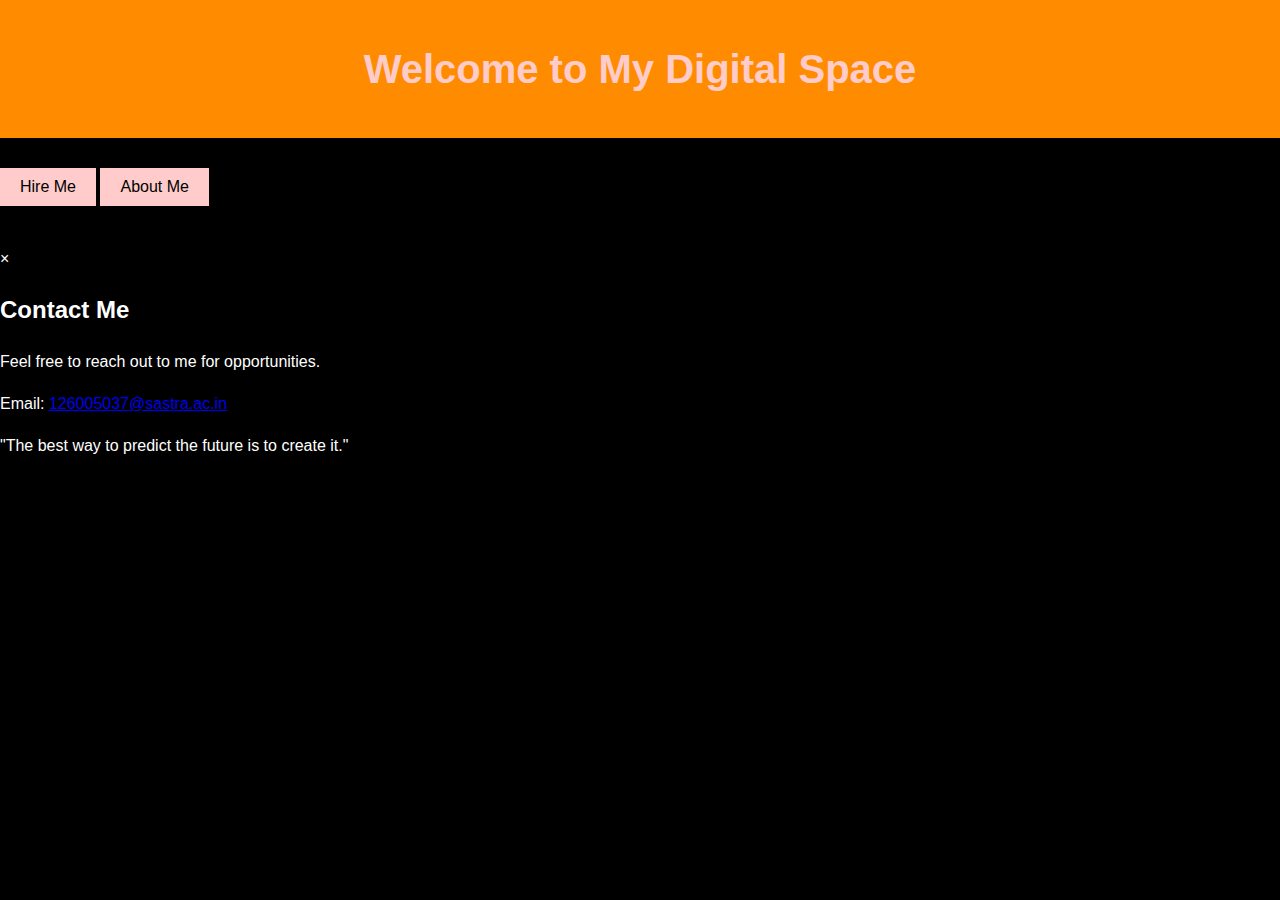
<file: index.html>
<!DOCTYPE html>
<html lang="en">
<head>
    <meta charset="UTF-8">
    <meta name="viewport" content="width=device-width, initial-scale=1.0">
    <title>My Web Portfolio</title>
    
    <link rel="stylesheet" href="style.css">
</head>
<body>

    <header>
        <h1>Welcome to My Digital Space</h1>
    </header>

    <section class="cta">
        <button class="btn" onclick="showContactModal()">Hire Me</button>
        <button class="btn" onclick="window.location.href='new.html'">About Me</button>
    </section>

    <!-- Modal for Hire Me -->
    <div id="contactModal" class="modal">
        <div class="modal-content">
            <span class="close" onclick="closeModal()">&times;</span>
            <h2>Contact Me</h2>
            <p>Feel free to reach out to me for opportunities.</p>
            <p>Email: <a href="mailto:126005037@sastra.ac.in">126005037@sastra.ac.in</a></p>
            <p>"The best way to predict the future is to create it."</p>
        </div>
    </div>

</body>

<script src="script2.js"></script>

</html>
</file>
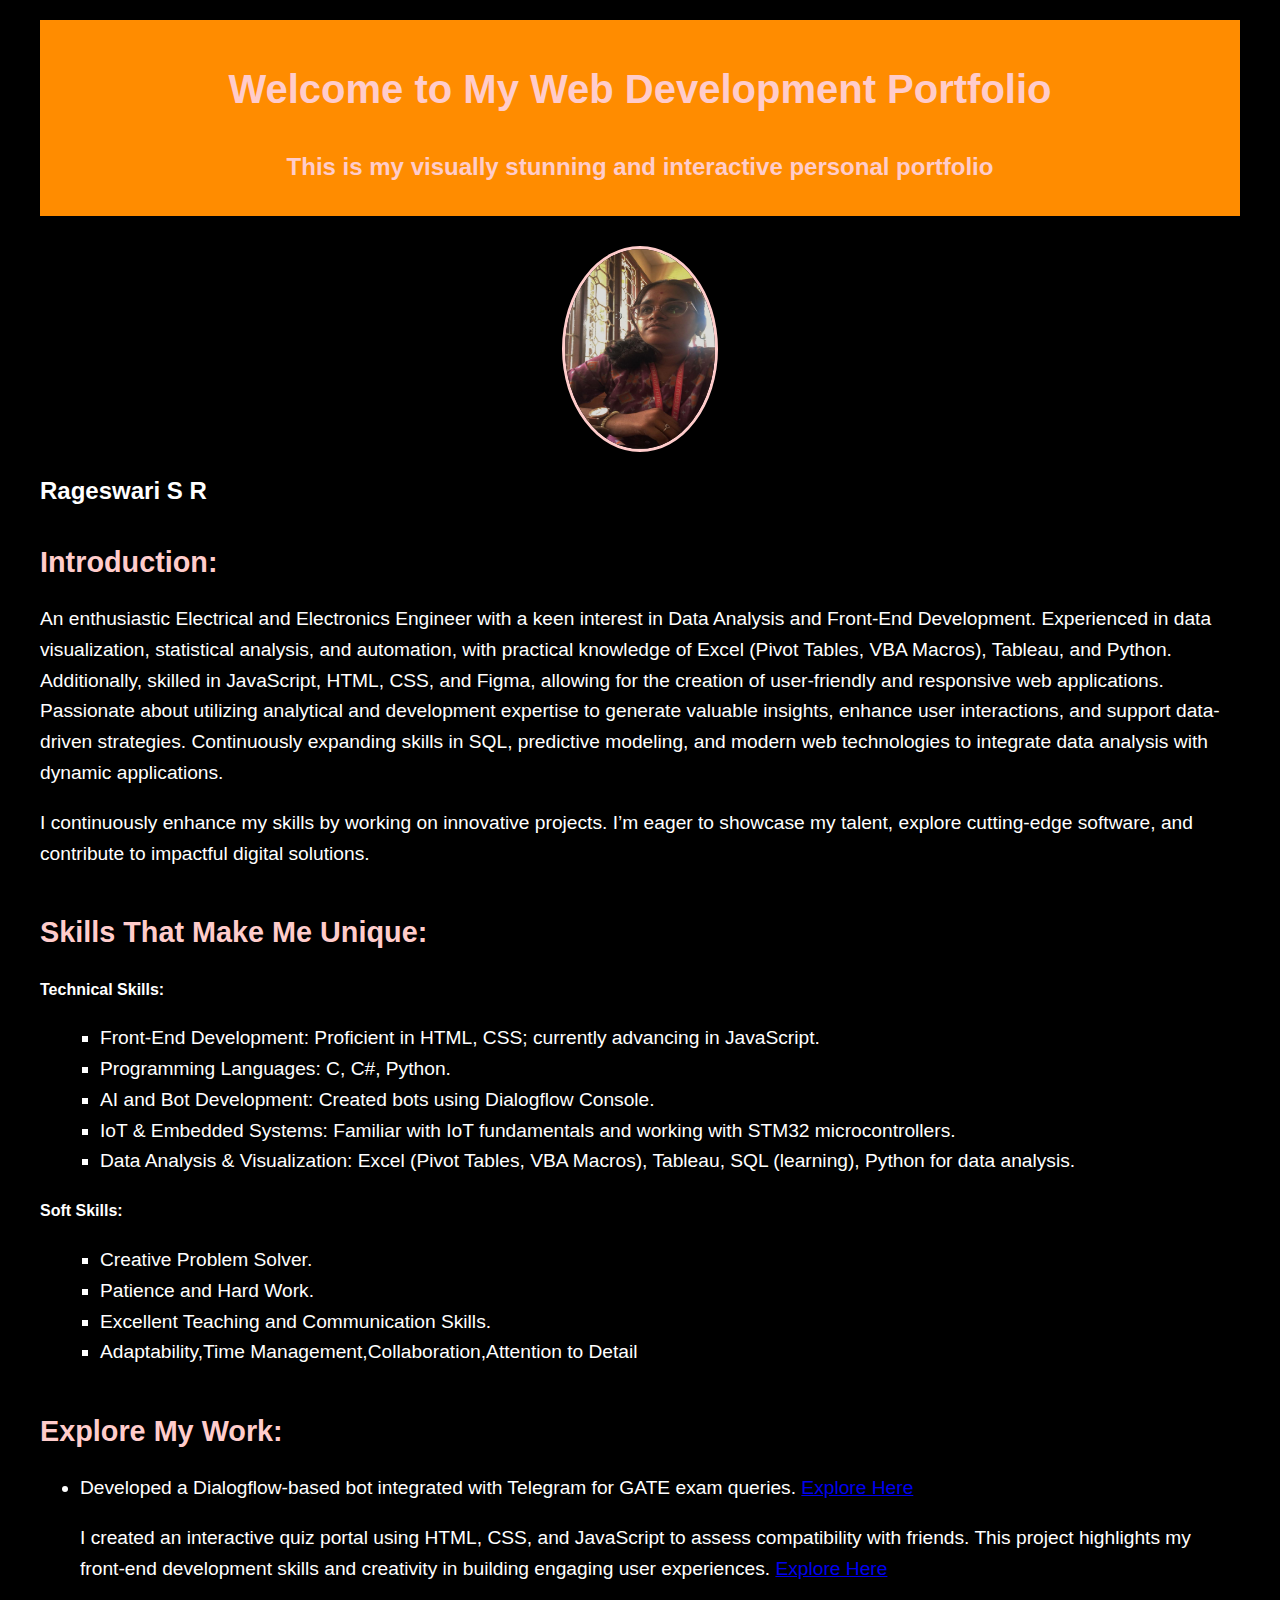
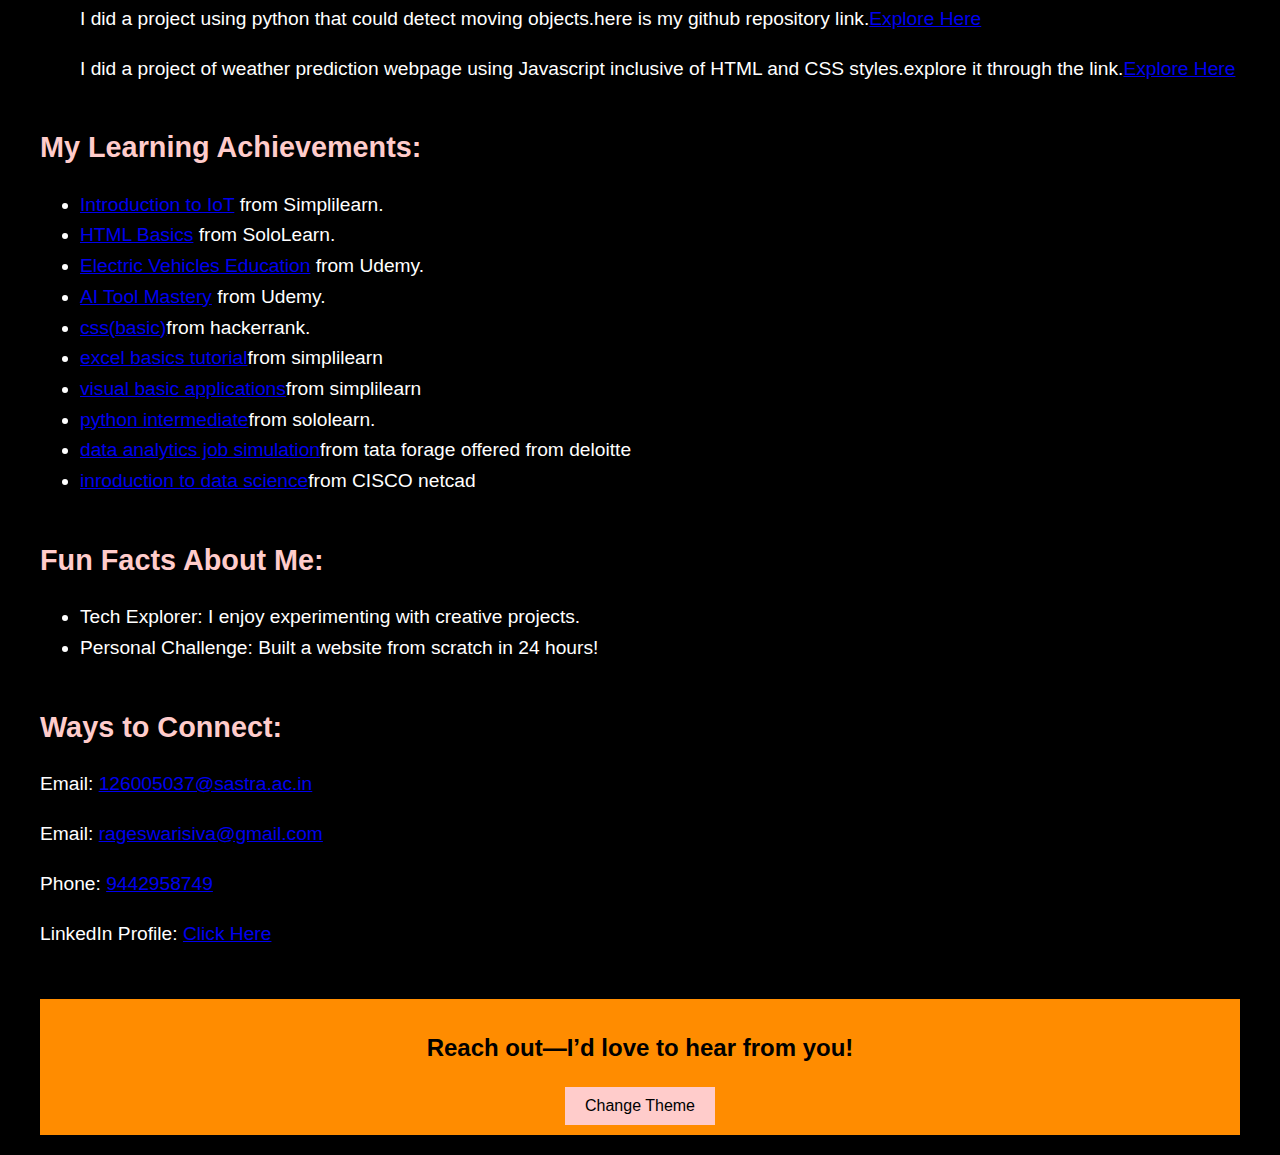
<file: new.html>
<!DOCTYPE html>
<html lang="en">
<head>
    <meta charset="UTF-8">
    <meta name="viewport" content="width=device-width, initial-scale=1.0">
    <title>My Digital Space</title>
    
    <link rel="stylesheet" href="style.css">
</head>
<body>
    <div class="container">
        <!-- Header Section -->
        <header class="header">
            <h1>Welcome to My Web Development Portfolio</h1>
            <h2>This is my visually stunning and interactive personal portfolio</h2>
        </header>

        <!-- Introduction Section -->
        <section class="about">
            <img src="img1.jpg" alt="Profile Picture" class="profile-pic">
            <h2>Rageswari S R</h2>
            <h3>Introduction:</h3>
            <p>
                An enthusiastic Electrical and Electronics Engineer with a keen interest in Data Analysis and Front-End Development. Experienced in data visualization, statistical analysis, and automation, with practical knowledge of Excel (Pivot Tables, VBA Macros), Tableau, and Python. Additionally, skilled in JavaScript, HTML, CSS, and Figma, allowing for the creation of user-friendly and responsive web applications. Passionate about utilizing analytical and development expertise to generate valuable insights, enhance user interactions, and support data-driven strategies. Continuously expanding skills in SQL, predictive modeling, and modern web technologies to integrate data analysis with dynamic applications.
            <p>
                I continuously enhance my skills by working on innovative projects. I’m eager to showcase my talent, explore cutting-edge software, and contribute to impactful digital solutions.
            </p>
        </section>

        <!-- Skills Section -->
        <section class="skills">
            <h3>Skills That Make Me Unique:</h3>
            <div class="skill-group">
                <h4>Technical Skills:</h4>
                <ul>
                    <li>Front-End Development: Proficient in HTML, CSS; currently advancing in JavaScript.</li>
                    <li>Programming Languages: C, C#, Python.</li>
                    <li>AI and Bot Development: Created bots using Dialogflow Console.</li>
                    <li>IoT & Embedded Systems: Familiar with IoT fundamentals and working with STM32 microcontrollers.</li>
                    <li>Data Analysis & Visualization: Excel (Pivot Tables, VBA Macros), Tableau, SQL (learning), Python for data analysis.</li>
                    
                </ul>
            </div>
            <div class="skill-group">
                <h4>Soft Skills:</h4>
                <ul>
                    <li>Creative Problem Solver.</li>
                    <li>Patience and Hard Work.</li>
                    <li>Excellent Teaching and Communication Skills.</li>
                    <li>Adaptability,Time Management,Collaboration,Attention to Detail </li>
                </ul>
            </div>
        </section>

        <!-- Projects Section -->
        <section class="projects">
            <h3>Explore My Work:</h3>
            <ul>
                <li>
                    <p>
                        Developed a Dialogflow-based bot integrated with Telegram for GATE exam queries.
                        <a href="Screenshot (3).png" target="_blank">Explore Here</a>
                    </p>
                    <p>
                        I created an interactive quiz portal using HTML, CSS, and JavaScript to assess compatibility with friends. This project highlights my front-end development skills and creativity in building engaging user experiences.
                    <a href="https://rageswarisiva.neocities.org/quiz/front" target="_blank">Explore Here</a>
                    </p>
                    <p>
                        I did a project using python that could detect moving objects.here is my github repository link.<a href="https://github.com/rageswari08/motiondetection"target="_blank">Explore Here</a> 
                    </p>
                    <p>
                        I did a project of weather prediction webpage using Javascript inclusive of HTML and CSS styles.explore it through the link.<a href="https://rageswari08.github.io/weatherforecast/" target="_blank">Explore Here</a>
                    </p>
                </li>
            </ul>
        </section>

        <!-- Achievements Section -->
        <section class="achievements">
            <h3>My Learning Achievements:</h3>
            <ul>
                <li>
                    <a href="https://certificates.simplicdn.net/share/7620877_76239001733154332884.pdf" target="_blank">Introduction to IoT</a> from Simplilearn.
                </li>
                <li>
                    <a href="htmlcertificate.jpg" target="_blank">HTML Basics</a> from SoloLearn.
                </li>
                <li>
                    <a href="https://www.udemy.com/certificate/UC-36aa4f97-a096-46be-8da3-d0503052a9f6/" target="_blank">Electric Vehicles Education</a> from Udemy.
                </li>
                <li>
                    <a href="https://www.udemy.com/certificate/UC-7b1735e4-04f2-4945-82c3-42fe07309d3d/" target="_blank">AI Tool Mastery</a> from Udemy.
                </li>
                <li>
                    <a href="https://www.hackerrank.com/certificates/ae1a353b8797"target="_blank">css(basic)</a>from hackerrank.
                </li>
                <li>
                    <a href="https://certificates.simplicdn.net/share/7698528_78705371734881537130.pdf">excel basics tutorial</a>from simplilearn
                </li>
                <li>
                    <a href="https://certificates.simplicdn.net/share/7688498_78705371734626760863.pdf">visual basic applications</a>from simplilearn
                </li>
                <li>
                    <a href="https://www.sololearn.com/certificates/CC-GDEWVCNA">python intermediate</a>from sololearn.
                </li>
                <li>
                    <a href="https://forage-uploads-prod.s3.amazonaws.com/completion-certificates/9PBTqmSxAf6zZTseP/io9DzWKe3PTsiS6GG_9PBTqmSxAf6zZTseP_Xq9cfFgddNpKfWHA5_1738073043779_completion_certificate.pdf">data analytics job simulation</a>from tata forage offered from deloitte
                </li>
                <li>
                    <a href="https://www.credly.com/badges/6a1cdc42-87c8-43c2-85f5-d86eeaf819e6/linked_in_profile">inroduction to data science</a>from CISCO netcad
                </li>
            </ul>
        </section>

        <!-- Fun Facts Section -->
        <section class="fun-facts">
            <h3>Fun Facts About Me:</h3>
            <ul>
                
                <li>Tech Explorer: I enjoy experimenting with creative projects.</li>
                <li>Personal Challenge: Built a website from scratch in 24 hours!</li>
            </ul>
        </section>

        <!-- Contact Section -->
        <section class="contact">
            <h3>Ways to Connect:</h3>
            <p>Email: <a href="mailto:126005037@sastra.ac.in">126005037@sastra.ac.in</a></p>
            <p>Email: <a href="mailto:rageswarisiva@gmail.com">rageswarisiva@gmail.com</a></p>
            <p>Phone: <a href="tel:9442958749">9442958749</a></p>
            <p>
                LinkedIn Profile: 
                <a href="www.linkedin.com/in/rageswari-sr" target="_blank">
                    Click Here
                </a>
            </p>
        </section>

        <!-- Footer -->
        <footer>
            <h2>Reach out—I’d love to hear from you!</h2>
            <button onclick="changeTheme()">Change Theme</button>
        </footer>
    </div>

    <script src="script.js"></script>
</body>
</html>
</file>
<file: style.css>
/* styles.css */
body {
    font-family: 'Lucida Sans', Arial, sans-serif;
    margin: 0;
    padding: 0;
    background-color: black;
    color: #fff;
    line-height: 1.6;
}

.container {
    max-width: 1200px;
    margin: 0 auto;
    padding: 20px;
}

header {
    text-align: center;
    margin-bottom: 30px;
    padding: 10px 0;
    background: #ff8c00;
    color: #000;
}

header h1 {
    color: #ffcccb;
    font-size: 2.5rem;
}

header h2 {
    color: #ffcccb;
    font-size: 1.5rem;
}

section {
    margin-bottom: 40px;
}

section h3 {
    font-size: 1.8rem;
    color: #ffcccb;
    margin-bottom: 15px;
}

section p, ul, ol {
    font-size: 1.2rem;
}

.profile-pic {
    display: block;
    margin: 20px auto;
    width: 150px;
    height: 200px;
    border-radius: 50%;
    border: 3px solid #ffcccb;
}

.skill-group ul {
    list-style-type: square;
    margin-left: 20px;
}

footer {
    text-align: center;
    margin-top: 50px;
    padding: 10px 0;
    background: #ff8c00;
    color: #000;
}

button {
    background-color: #ffcccb;
    border: none;
    padding: 10px 20px;
    font-size: 1rem;
    cursor: pointer;
    transition: all 0.3s ease, background-color 0.3s ease;
}

button:hover {
    background-color: #ff8c00;
    color: #fff;
    transform: scale(1.05);
}
@media (max-width: 768px) {
    header h1 {
        font-size: 2rem;
    }
    header h2 {
        font-size: 1.2rem;
    }
    .profile-pic {
        width: 100px;
        height: 120px;
    }
    section p, ul, ol {
        font-size: 1rem;
    }
}
</file>
